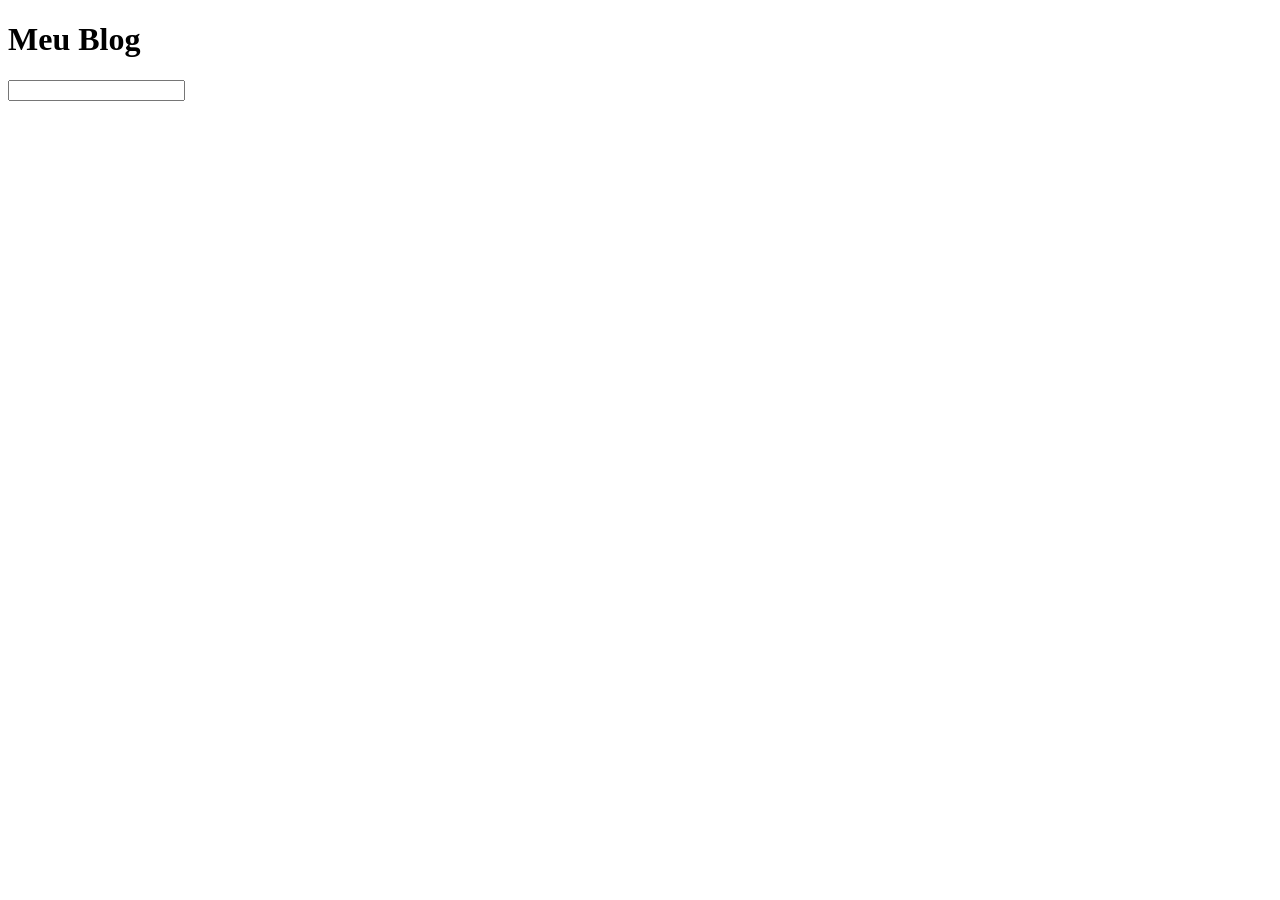
<file: HTML-JS/eventos/index.html>
<!DOCTYPE html>
<html lang="en">
<head>
  <meta charset="UTF-8">
  <meta http-equiv="X-UA-Compatible" content="IE=edge">
  <meta name="viewport" content="width=device-width, initial-scale=1.0">
  <title>Document</title>
</head>
<body>
  <header>
    <h1 onclick="print()">Meu Blog</h1>
  </header>

  <input type="text">

  <script src="script.js"></script>
</body>
</html>
</file>
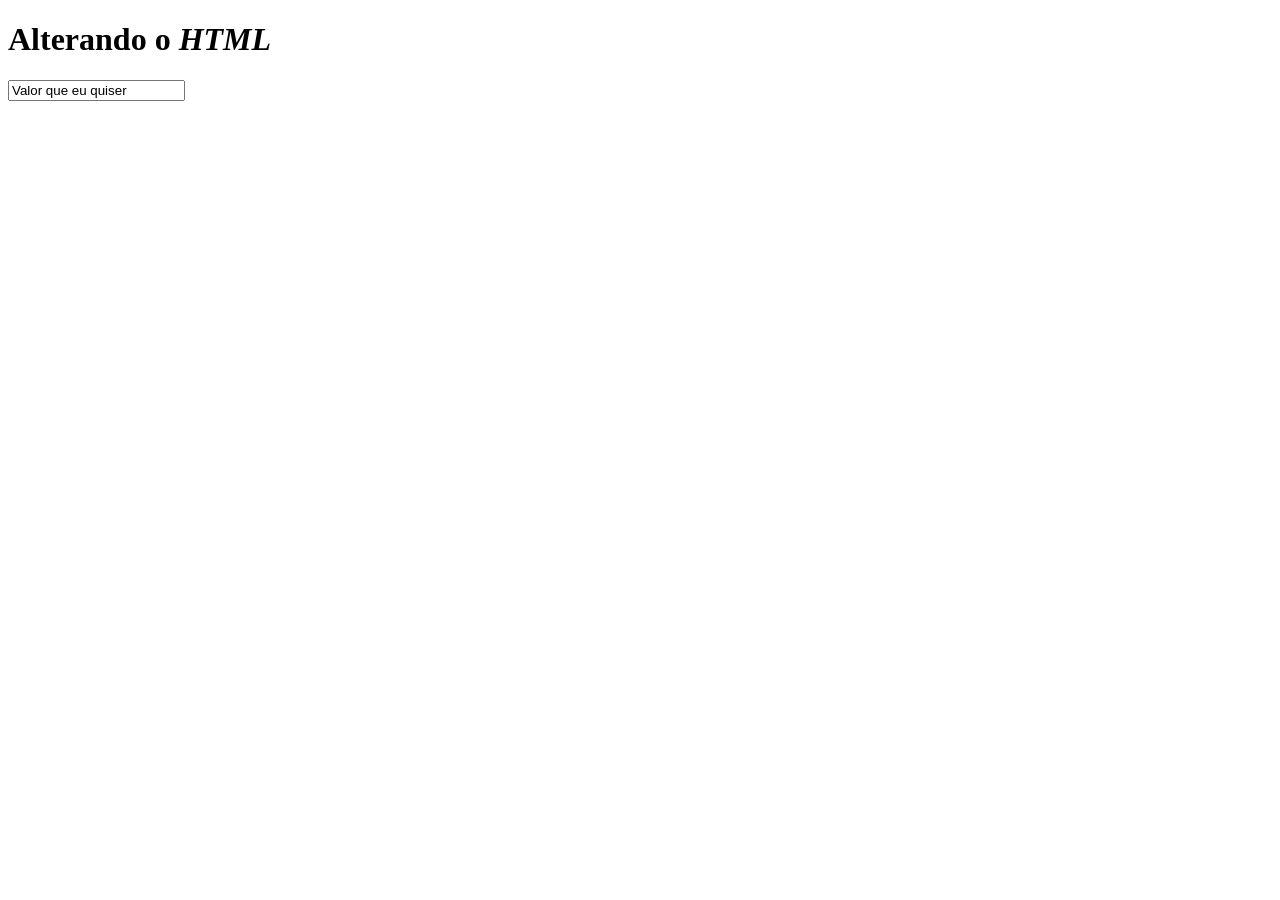
<file: HTML-JS/manipulando-conteudos/index.html>
<!DOCTYPE html>
<html lang="en">
<head>
  <meta charset="UTF-8">
  <meta http-equiv="X-UA-Compatible" content="IE=edge">
  <meta name="viewport" content="width=device-width, initial-scale=1.0">
  <title>Document</title>
</head>
<body>
  <header class="bg">
    <h1 id="title">Meu Blog</h1>
  </header>

  <input type="text">

  <script src="script.js"></script>
</body>
</html>
</file>
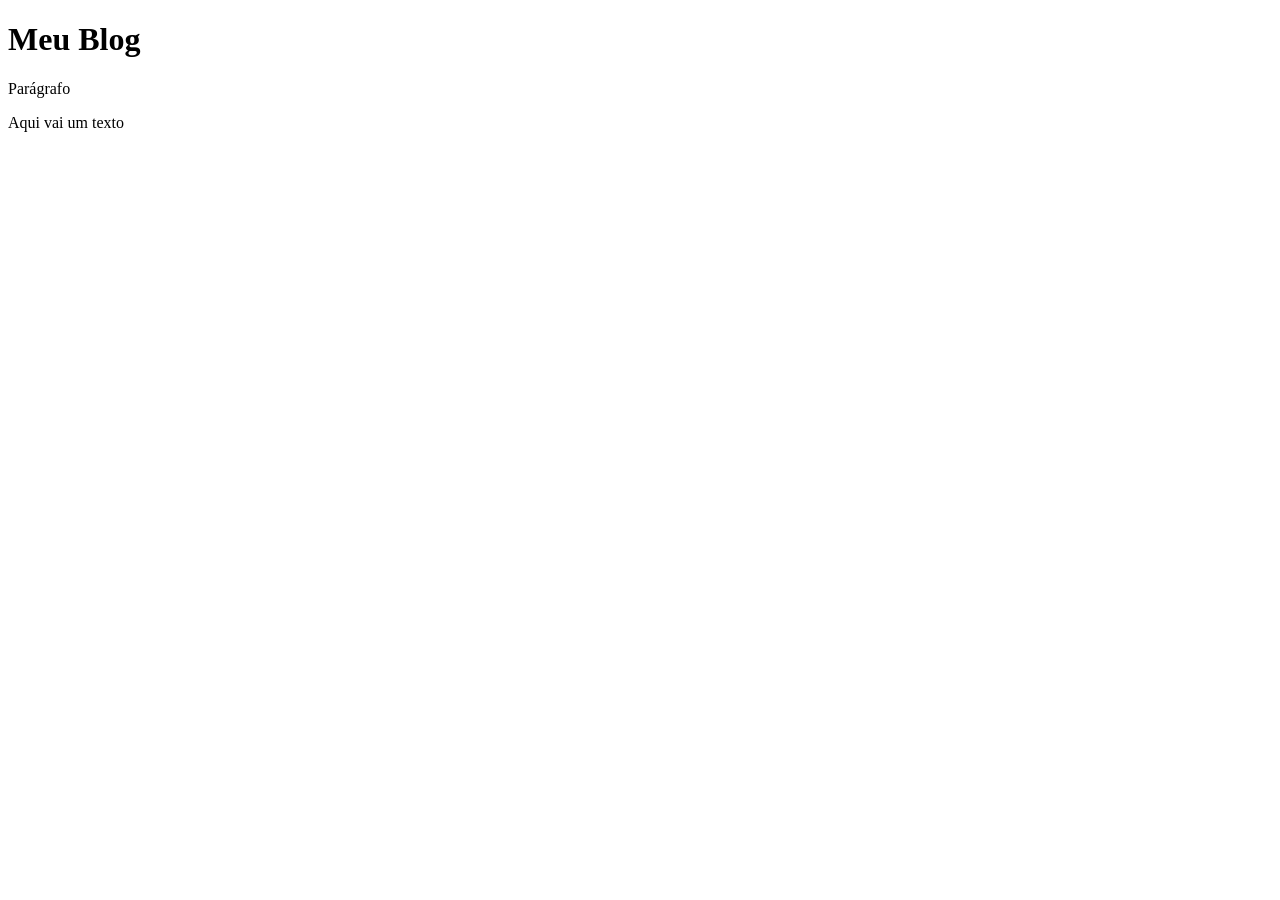
<file: HTML-JS/selecionando-elementos/index.html>
<!DOCTYPE html>
<html lang="en">
<head>
  <meta charset="UTF-8">
  <meta http-equiv="X-UA-Compatible" content="IE=edge">
  <meta name="viewport" content="width=device-width, initial-scale=1.0">
  <title>Meu Blog</title>
</head>
<body>
  <h1 id="blog-title" class="one">Meu Blog</h1>

  <p class="one">Parágrafo</p>

  <span>Aqui vai um texto</span>

  <script src="script.js"></script>
</body>
</html>
</file>
